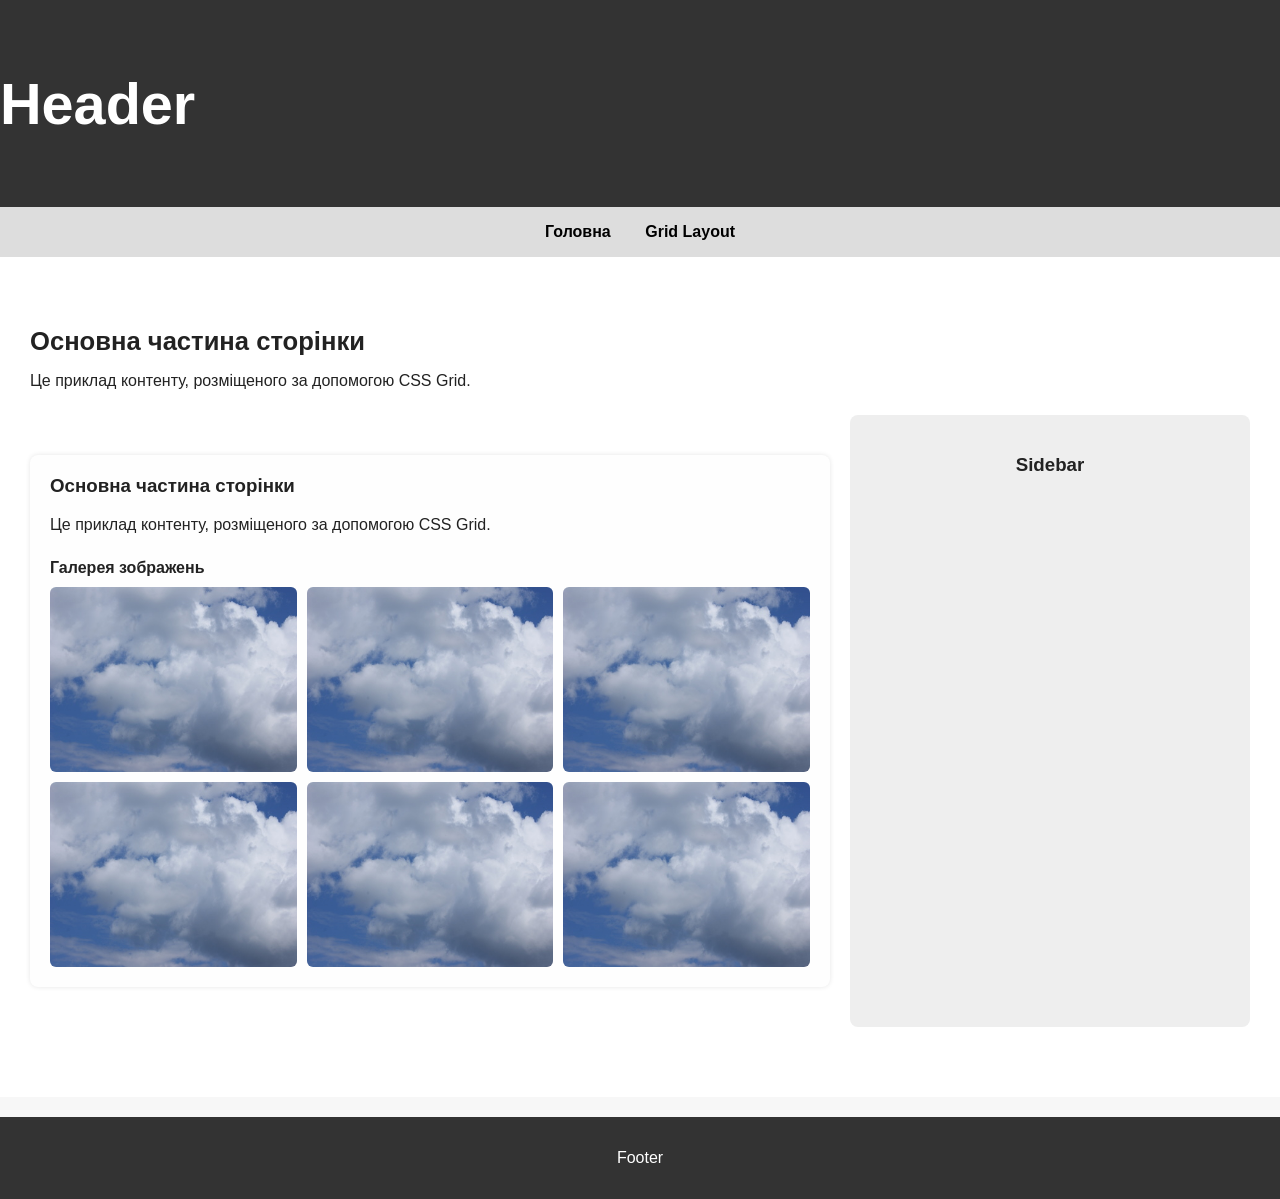
<file: grid.html>
<!DOCTYPE html>
<html lang="uk">
<head>
    <meta charset="UTF-8" />
    <meta name="viewport" content="width=device-width, initial-scale=1.0" />
    <meta name="viewport" content="width=device-width, initial-scale=1.0">
    <title>Grid Layout</title>
    <link rel="stylesheet" href="css/main.css" />
    <link rel="stylesheet" href="scss/components/grid.css" />
</head>
<body>
<header class="header">
    <h1>Header</h1>
</header>

<nav class="navigation">
    <ul>
        <li><a href="index.html">Головна</a></li>
        <li><a href="grid.html">Grid Layout</a></li>
    </ul>
</nav>

<main class="content">
    <section class="main-section">
        <h2>Основна частина сторінки</h2>
        <p>Це приклад контенту, розміщеного за допомогою CSS Grid.</p>

        <div class="grid-container">
            <section class="main-content">
                <h3>Основна частина сторінки</h3>
                <p>Це приклад контенту, розміщеного за допомогою CSS Grid.</p>

                <div class="gallery">
                    <h4>Галерея зображень</h4>
                    <div class="gallery-grid">
                        <img src="images/photo1.jpg" alt="Фото 1">
                        <img src="images/photo2.jpg" alt="Фото 2">
                        <img src="images/photo3.jpg" alt="Фото 3">
                        <img src="images/photo4.jpg" alt="Фото 4">
                        <img src="images/photo5.jpg" alt="Фото 5">
                        <img src="images/photo6.jpg" alt="Фото 6">
                    </div>
                </div>
            </section>

            <aside class="sidebar">
                <h3>Sidebar</h3>
            </aside>
        </div>
    </section>
</main>

<footer class="footer">
    <p>Footer</p>
</footer>
</body>
</html>
</file>
<file: css/main.css>
@charset "UTF-8";
body {
  font-family: "Open Sans", sans-serif;
  color: #2c3e50;
  max-width: 80em;
  margin: 0 auto;
  padding: 0 20px;
}

section {
  margin: 40px 0;
}

/* Банер */
.banner {
  display: flex;
  justify-content: space-between;
  align-items: center;
  padding: 60px 80px;
  background: linear-gradient(90deg, #000 55%, #8b0000 100%);
  color: #fff;
  font-family: "Inter", sans-serif;
}

/* Текстова частина */
.banner-text {
  max-width: 50%;
}

.banner-text h1 {
  font-size: 36px;
  font-weight: 800;
  margin-bottom: 15px;
}

.banner-text p {
  font-size: 16px;
  line-height: 1.6;
  color: #ddd;
}

/* Зображення */
.banner-images {
  position: relative;
  display: flex;
  justify-content: center;
  align-items: center;
}

.banner-images img {
  max-width: 320px;
}

/* Кнопка */
.btn {
  display: inline-block;
  margin-top: 25px;
  padding: 12px 28px;
  background: #ff2e2e;
  color: #fff;
  font-weight: 600;
  text-decoration: none;
  border-radius: 6px;
  transition: background 0.3s ease;
}

.btn:hover {
  background: #d82020;
}

body {
  margin: 0;
  font-family: Arial, sans-serif;
  background-color: #111;
  color: #fff;
}

/*Освітня програма спеціальності “Інжинирінг і програмування інфокомунікаційних систем”*/
body {
  background: #121212;
  color: #fff;
  font-family: Arial, sans-serif;
}

.header {
  display: flex;
  flex-direction: row;
  align-items: center;
  justify-content: space-between;
  flex-wrap: wrap;
  padding: 15px 40px;
  background-color: #111;
  color: #fff;
}
.header .logo {
  width: 104px;
}
.header .logo img {
  max-width: 100%;
  display: block;
}
.header nav {
  flex: 1;
  display: flex;
  justify-content: center;
}
.header nav .main-menu {
  margin: 0;
  padding: 0;
  list-style: none;
  display: flex;
  gap: 30px;
}
.header nav .main-menu li a {
  text-decoration: none;
  color: #fff;
  text-transform: uppercase;
  font-weight: 700;
  font-size: 14px;
  transition: color 0.3s;
}
.header nav .main-menu li a:hover {
  color: #e31e24;
}
.header .search {
  width: 24px;
  margin-left: auto;
  margin-right: 30px;
  display: flex;
  align-items: center;
}
.header .search input {
  background: transparent;
  border: none;
  border-bottom: 1px solid #666;
  color: #fff;
  outline: none;
  padding: 4px 8px;
  width: 120px;
  font-size: 14px;
}
.header .search input::placeholder {
  color: #999;
}
.header .lang {
  width: 104px;
}
.header .lang .lang-wrapper {
  list-style: none;
  margin: 0;
  padding: 0;
  display: flex;
  align-items: center;
  justify-content: space-between;
  gap: 10px;
}
.header .lang .lang-wrapper::before {
  content: "";
  display: block;
  width: 38px;
  height: 24px;
  border-radius: 100px;
  border: 1px solid #fff;
  order: 2;
}
.header .lang .lang-wrapper li {
  font-size: 14px;
  font-weight: bold;
  line-height: 24px;
  color: #ccc;
  position: relative;
}
.header .lang .lang-wrapper li a {
  text-decoration: none;
  color: #ccc;
  font-weight: bold;
  display: inline-block;
  font-size: 14px;
}
.header .lang .lang-wrapper li a.is-active {
  color: #fff;
}
.header .lang .lang-wrapper li.ua {
  order: 1;
}
.header .lang .lang-wrapper li.ua a::after {
  content: "";
  display: none;
  width: 18px;
  height: 18px;
  border-radius: 50%;
  background: url("../images/uk.png");
  background-size: 18px 18px;
  position: absolute;
  top: 3px;
  right: -31px;
}
.header .lang .lang-wrapper li.ua a.is-active::after {
  display: block;
}
.header .lang .lang-wrapper li.en {
  order: 3;
}
.header .lang .lang-wrapper li.en a::before {
  content: "";
  display: none;
  width: 18px;
  height: 18px;
  border-radius: 50%;
  background: url("../images/en.png") no-repeat;
  background-size: 18px 18px;
  position: absolute;
  top: 3px;
  left: -31px;
}
.header .lang .lang-wrapper li.en a.is-active::before {
  display: block;
}

/* Контакти */
.contacts {
  background: #1b1b1b;
  color: #fff;
  padding: 60px 20px;
  text-align: center;
}
.contacts h2 {
  font-size: 28px;
  margin-bottom: 20px;
  border-bottom: 2px solid #444;
  display: inline-block;
  padding-bottom: 5px;
}
.contacts p {
  font-size: 16px;
  color: #ccc;
  margin-bottom: 40px;
}
.contacts-info {
  display: flex;
  justify-content: center;
  gap: 80px;
  flex-wrap: wrap;
  text-align: left;
}
.contacts-info .contact-block {
  min-width: 220px;
}
.contacts-info .contact-block h3 {
  font-size: 18px;
  margin-bottom: 10px;
  color: #fff;
}
.contacts-info .contact-block p {
  margin: 5px 0;
  font-size: 15px;
}
.contacts-info .contact-block small {
  font-size: 13px;
  color: #888;
}
.contacts-info .contact-block a,
.contacts-info .contact-block p {
  color: #ff3b3b;
  text-decoration: none;
}
.contacts-info .contact-block a:hover {
  text-decoration: underline;
}
.contacts-info .contact-block .social-icons {
  display: flex;
  gap: 15px;
  margin-top: 10px;
}
.contacts-info .contact-block .social-icons a {
  display: inline-block;
  width: 32px;
  height: 32px;
}
.contacts-info .contact-block .social-icons a img {
  width: 100%;
  height: auto;
  transition: transform 0.3s;
}
.contacts-info .contact-block .social-icons a img:hover {
  transform: scale(1.2);
}

/*Нижній контитул сайту*/
.footer {
  background: #1c1c1c;
  color: #fff;
  padding: 40px 0;
  font-size: 14px;
}

.footer-container {
  display: flex;
  justify-content: space-between;
  align-items: flex-start;
  max-width: 1200px;
  margin: 0 auto;
  padding: 0 20px;
}

.footer-left,
.footer-center,
.footer-right {
  flex: 1;
  padding: 10px;
}

.footer-center {
  text-align: center;
}

.footer-logo {
  max-width: 120px; /* розмір логотипу */
  margin-bottom: 10px;
}

.footer .socials {
  margin-top: 10px;
}

.footer .socials a {
  margin: 0 5px;
  display: inline-block;
}

.footer a {
  color: #ff3333;
  text-decoration: none;
}

#feedbacks .cards-wrapper .card {
  padding: 20px;
  border-radius: 20px;
  border: 1px solid #8e8e8e;
}

/* Відгуки випускників */
.carousel-track {
  display: flex;
  flex-wrap: wrap;
  justify-content: center;
  gap: 20px;
}
.carousel-track .review-card {
  flex: 0 1 250px;
  background-color: #2b2b2b;
  border: 1px solid #8E8E8E;
  border-radius: 20px;
  padding: 20px;
  text-align: left;
  box-shadow: 0 4px 6px rgba(0, 0, 0, 0.3);
}

/* Нам довіряють */
.trust {
  background: #222;
  padding: 60px 20px;
  text-align: center;
}
.trust h2 {
  font-size: 28px;
  margin-bottom: 40px;
  color: #fff;
}
.trust-logos {
  display: flex;
  justify-content: center;
  align-items: center;
  gap: 40px;
  flex-wrap: wrap;
}
.trust-logos img {
  max-height: 50px;
  opacity: 0.8;
  transition: opacity 0.3s ease;
  filter: grayscale(100%);
}
.trust-logos img:hover {
  opacity: 1;
  filter: grayscale(0%);
}

/*Форма зворотного звʼязку з абітурієнтами*/
.feedback {
  background-color: #1e1e1e; /* темний фон */
  color: #fff; /* білий текст */
  padding: 40px 0;
}

.feedback .container {
  max-width: 600px;
  margin: 0 auto;
}

.feedback h2 {
  text-align: center;
  margin-bottom: 20px;
  font-size: 28px;
  font-weight: bold;
}

.feedback form {
  display: flex;
  flex-direction: column;
}

.feedback label {
  margin-top: 15px;
  font-size: 14px;
  font-weight: 500;
}

.feedback input,
.feedback textarea {
  padding: 10px;
  margin-top: 5px;
  border: 1px solid #444;
  border-radius: 5px;
  background-color: #2c2c2c;
  color: #fff;
}

.feedback textarea {
  min-height: 100px;
  resize: vertical;
}

.feedback button {
  margin-top: 20px;
  padding: 10px;
  background-color: #ff4d4d; /* червона кнопка */
  border: none;
  border-radius: 5px;
  color: #fff;
  font-size: 16px;
  cursor: pointer;
  transition: background 0.3s ease;
}

.feedback button:hover {
  background-color: #e63b3b;
}

#in-numbers .cards-wrapper .card {
  padding: 10px;
  border-right: 1px solid #FF3A3A;
}
#in-numbers .cards-wrapper .card:last-child {
  border-right: none;
}

/* Якщо в числах */
.numbers {
  text-align: center;
  padding: 50px 20px;
  background: #111; /* темний фон */
}

.numbers h2 {
  font-size: 32px;
  margin-bottom: 40px;
  color: #fff;
}

.numbers-cards {
  display: flex;
  justify-content: center;
  gap: 50px;
  flex-wrap: wrap;
}

.num-card h3 {
  font-size: 48px;
  margin: 0;
  color: #fff;
}

.num-card {
  padding: 10px;
}

.num-card:not(:last-child) {
  border-left: 1px solid #FF3A3A;
}

.num-card p {
  margin-top: 10px;
  font-size: 18px;
  color: #bbb;
}

/*Новини */
body {
  margin: 0;
  font-family: Arial, sans-serif;
  background: #111;
  color: #fff;
}

.news-section {
  padding: 40px;
  background: #222;
  text-align: center;
}

.news-section h2 {
  font-size: 32px;
  margin-bottom: 20px;
}

.news-container {
  display: flex;
  justify-content: center;
  gap: 20px;
  flex-wrap: wrap; /* щоб переносились на новий рядок */
  margin-bottom: 30px;
}

.news-card {
  background: #111;
  border-radius: 12px;
  padding: 15px;
  width: 230px;
  text-align: left;
  transition: transform 0.3s ease;
}

.news-card {
  padding: 10px; /* внутрішній відступ блоку з контентом */
}

.news-card:not(:last-child) {
  border-left: 1px solid #FF3A3A;
}

.news-card:hover {
  transform: translateY(-8px);
}

.news-card img {
  width: 100%;
  border-radius: 10px;
  margin-bottom: 10px;
}

.news-card h3 {
  font-size: 16px;
  font-weight: bold;
  margin: 10px 0;
}

.news-card p {
  font-size: 14px;
  color: #bbb;
  margin-bottom: 10px;
}

.news-card .date {
  font-size: 12px;
  color: #999;
}

.news-video video {
  max-width: 500px;
  width: 100%;
  border-radius: 12px;
  margin: 20px auto;
  display: block;
}

.more-btn {
  padding: 10px 20px;
  background: red;
  border: none;
  border-radius: 5px;
  color: white;
  font-weight: bold;
  cursor: pointer;
}

.more-btn:hover {
  background: darkred;
}

#specialties .cards-wrapper .card {
  padding: 20px;
  border-radius: 20px;
  border: 1px solid #8e8e8e;
}

/*Наші спеціальності*/
.specialties {
  text-align: center;
  padding: 50px 20px;
  background: #222;
}

.specialties h2 {
  font-size: 32px;
  margin-bottom: 15px;
}

.specialties-desc {
  max-width: 700px;
  margin: 0 auto 40px;
  font-size: 16px;
  color: #bbb;
}

.specialties-cards {
  display: flex;
  justify-content: center;
  gap: 30px;
  flex-wrap: wrap;
}

.specialties-cards .card {
  padding: 20px;
  border: 1px solid #8E8E8E;
  border-radius: 20px;
}

.card {
  background: #111;
  border: 1px solid #333;
  border-radius: 10px;
  padding: 40px 30px;
  width: 280px;
  transition: transform 0.3s ease, border-color 0.3s ease;
}

.card h3 {
  font-size: 40px;
  margin: 0;
  color: #fff;
}

.card p {
  margin-top: 10px;
  font-size: 18px;
  color: #bbb;
}

.card:hover {
  transform: translateY(-10px);
  border-color: #00bfff;
}

/*Освітня програма спеціальності “Інжинирінг і програмування інфокомунікаційних систем”*/
.course {
  width: 80%;
  margin: 40px auto;
}

.course h2 {
  font-size: 24px;
  margin-bottom: 20px;
  border-left: 4px solid #fff;
  padding-left: 10px;
}

table {
  width: 100%;
  border-collapse: collapse;
  background: #1e1e1e;
  border-radius: 6px;
  overflow: hidden;
}

thead th {
  background: #262626;
  font-weight: bold;
  text-align: left;
  padding: 12px;
  font-size: 16px;
}

tbody td {
  padding: 12px;
  border-top: 1px solid #333;
  font-size: 15px;
}

tbody tr:hover {
  background: #2d2d2d;
}

td, th {
  width: 25%;
}

/*# sourceMappingURL=main.css.map */
</file>
<file: scss/components/grid.css>
@charset "UTF-8";
/* Базові стилі */
body {
  font-family: Arial, sans-serif;
  margin: 0;
  padding: 0;
  background-color: #f7f7f7;
  color: #222;
}

/*  Header */
.header {
  background-color: #333;
  color: #fff;
  text-align: center;
  padding: 2rem 0;
  font-size: 1.8rem;
}

/*  Навігація  */
.navigation {
  background-color: #ddd;
  padding: 1rem 0;
  text-align: center;
}

.navigation ul {
  list-style: none;
  margin: 0;
  padding: 0;
}

.navigation li {
  display: inline-block;
  margin: 0 15px;
}

.navigation a {
  text-decoration: none;
  color: #000;
  font-weight: bold;
}

.navigation a:hover {
  text-decoration: underline;
}

/*  Основна частина  */
.content {
  padding: 30px;
  background-color: #fff;
}

.main-section h2 {
  font-size: 1.6rem;
  margin-bottom: 10px;
}

.main-section p {
  margin-bottom: 25px;
}

/*  Основна сітка   */
.grid-container {
  display: grid;
  grid-template-columns: 2fr 1fr;
  gap: 20px;
}

/*  Контент  */
.main-content {
  background-color: #fefefe;
  border-radius: 8px;
  padding: 20px;
  box-shadow: 0 0 5px rgba(0, 0, 0, 0.1);
}

.main-content h3 {
  margin-top: 0;
}

/*  Sidebar  */
.sidebar {
  background-color: #eee;
  border-radius: 8px;
  padding: 20px;
  text-align: center;
  font-weight: bold;
}

/*  Галерея  */
.gallery {
  margin-top: 20px;
}

.gallery h4 {
  margin-bottom: 10px;
}

.gallery-grid {
  display: grid;
  grid-template-columns: repeat(3, 1fr);
  gap: 10px;
}

.gallery-grid img {
  width: 100%;
  border-radius: 6px;
  object-fit: cover;
}

/*  Footer  */
.footer {
  background-color: #333;
  color: #fff;
  text-align: center;
  padding: 1rem 0;
  margin-top: 20px;
  font-size: 1rem;
}

/*# sourceMappingURL=grid.css.map */
</file>
